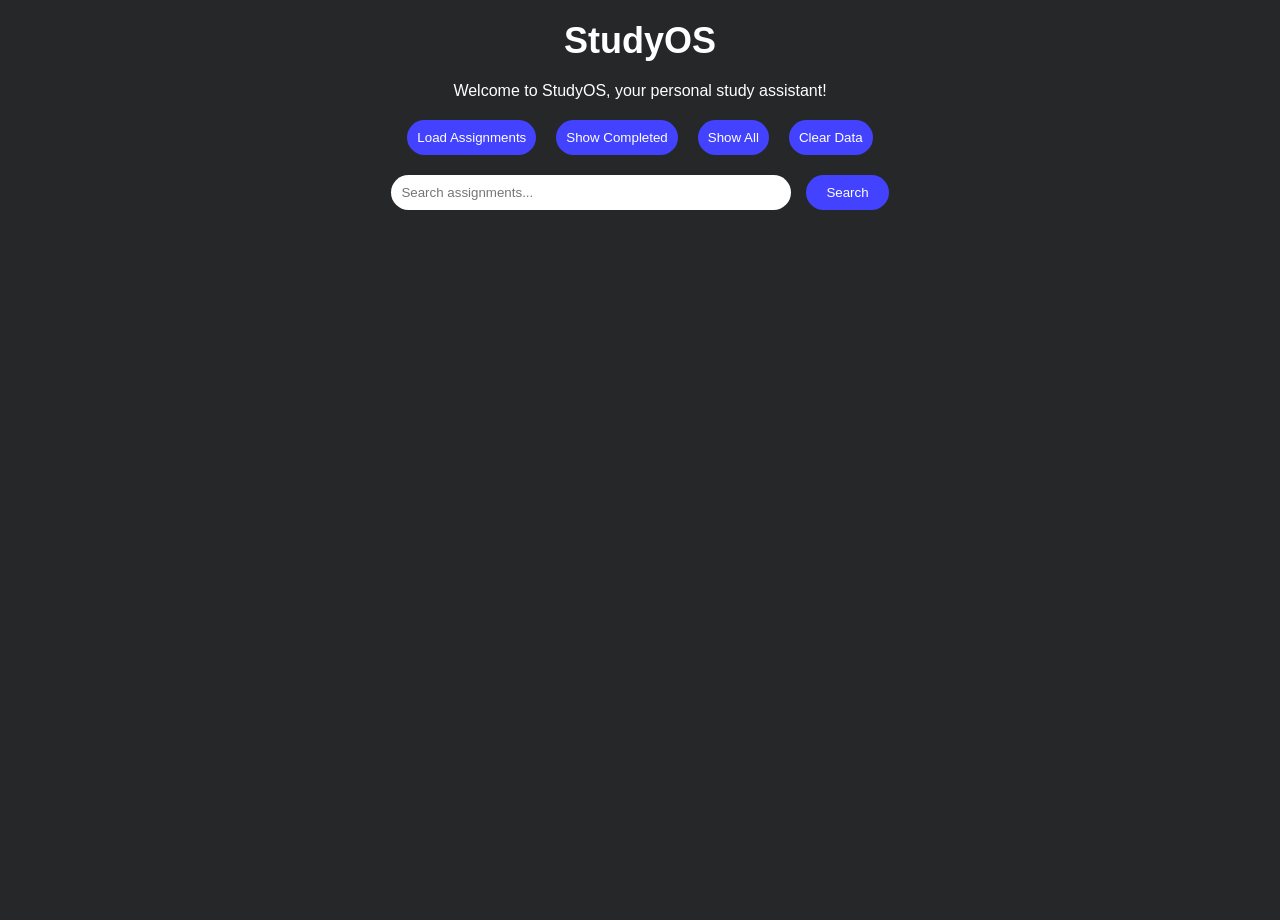
<file: index.html>
<!DOCTYPE html>
<html lang="en">
<head>
  <meta charset="UTF-8">
  <meta name="viewport" content="width=device-width, initial-scale=1.0">
  <title>StudyOS</title>
  <link rel="stylesheet" href="style.css">
</head>
<body>
  <h1 class="header">StudyOS</h1>
  <p>Welcome to StudyOS, your personal study assistant!</p>
  <div class="btnContainer">
    <button id="load-assignment" class="load-assignments">
      Load Assignments
    </button>
    <button class="load-assignments" id="showCompleted">Show Completed</button>
    <button id="showAll" class="load-assignments">Show All</button>
    <button id="clearData" class="load-assignments">Clear Data</button>
  </div>
  <div class="searchContainer" id="searchContainer">
    <input type="text" id="searchInput" placeholder="Search assignments..." class="searchInput">
    <button id="searchBtn" class="searchBtn">Search</button>
  </div>

<div id="dataSet" class="dataSet"></div>

<script src="script.js"></script>  
</body>
</html>
</file>
<file: style.css>
:root {
    --bg:        #262728;
  --surface:   #13141a;
  --border:    #22242e;
  --accent:    #4f6ef7;
  --accent-dim:#2a3a8c;
  --green:     #2ecc71;
  --yellow:    #f39c12;
  --text:      #e8eaf0;
  --muted:     #6b6e82;
  --radius:    10px;
  --mono:      'Space Mono', monospace;
  --sans:      'DM Sans', sans-serif;
}

* {
  margin: 0;
  padding: 0;
  box-sizing: border-box;
}

body {
  font-family: Arial, sans-serif;
  background-color: var(--bg);
  color: #ffffff;
  min-height: 100vh;
}

.header  {
  font-size: 36px;
  text-align: center;
  margin: 20px;
}

p {
  text-align: center;
}

.btnContainer {
  display: flex;
  justify-content: center;
  margin: 20px;
  gap: 20px;
}

.load-assignments {
  align-items: center;
  text-align: center;
  justify-content: center;
  display: block;
  background-color: rgb(66, 66, 255);
  color: white;
  padding: 10px 10px;
  border-radius: 25px;
  border: none;
  cursor: pointer;
}

.data-item {
  background-color: rgb(255, 255, 255);
  color: black;
  padding: 10px;
  margin: 10px;
  border-radius: 5px;
}

.searchContainer {
  display: flex;
  justify-content: center;
  margin: 20px;
  gap: 15px;
}

.searchInput {
  padding: 10px;
  border-radius: 25px;
  border: none;
  width: 400px;
}

.searchBtn {
  background-color: rgb(66, 66, 255);
  color: white;
  padding: 10px 20px;
  border-radius: 25px;
  border: none;
  cursor: pointer;
}
</file>
